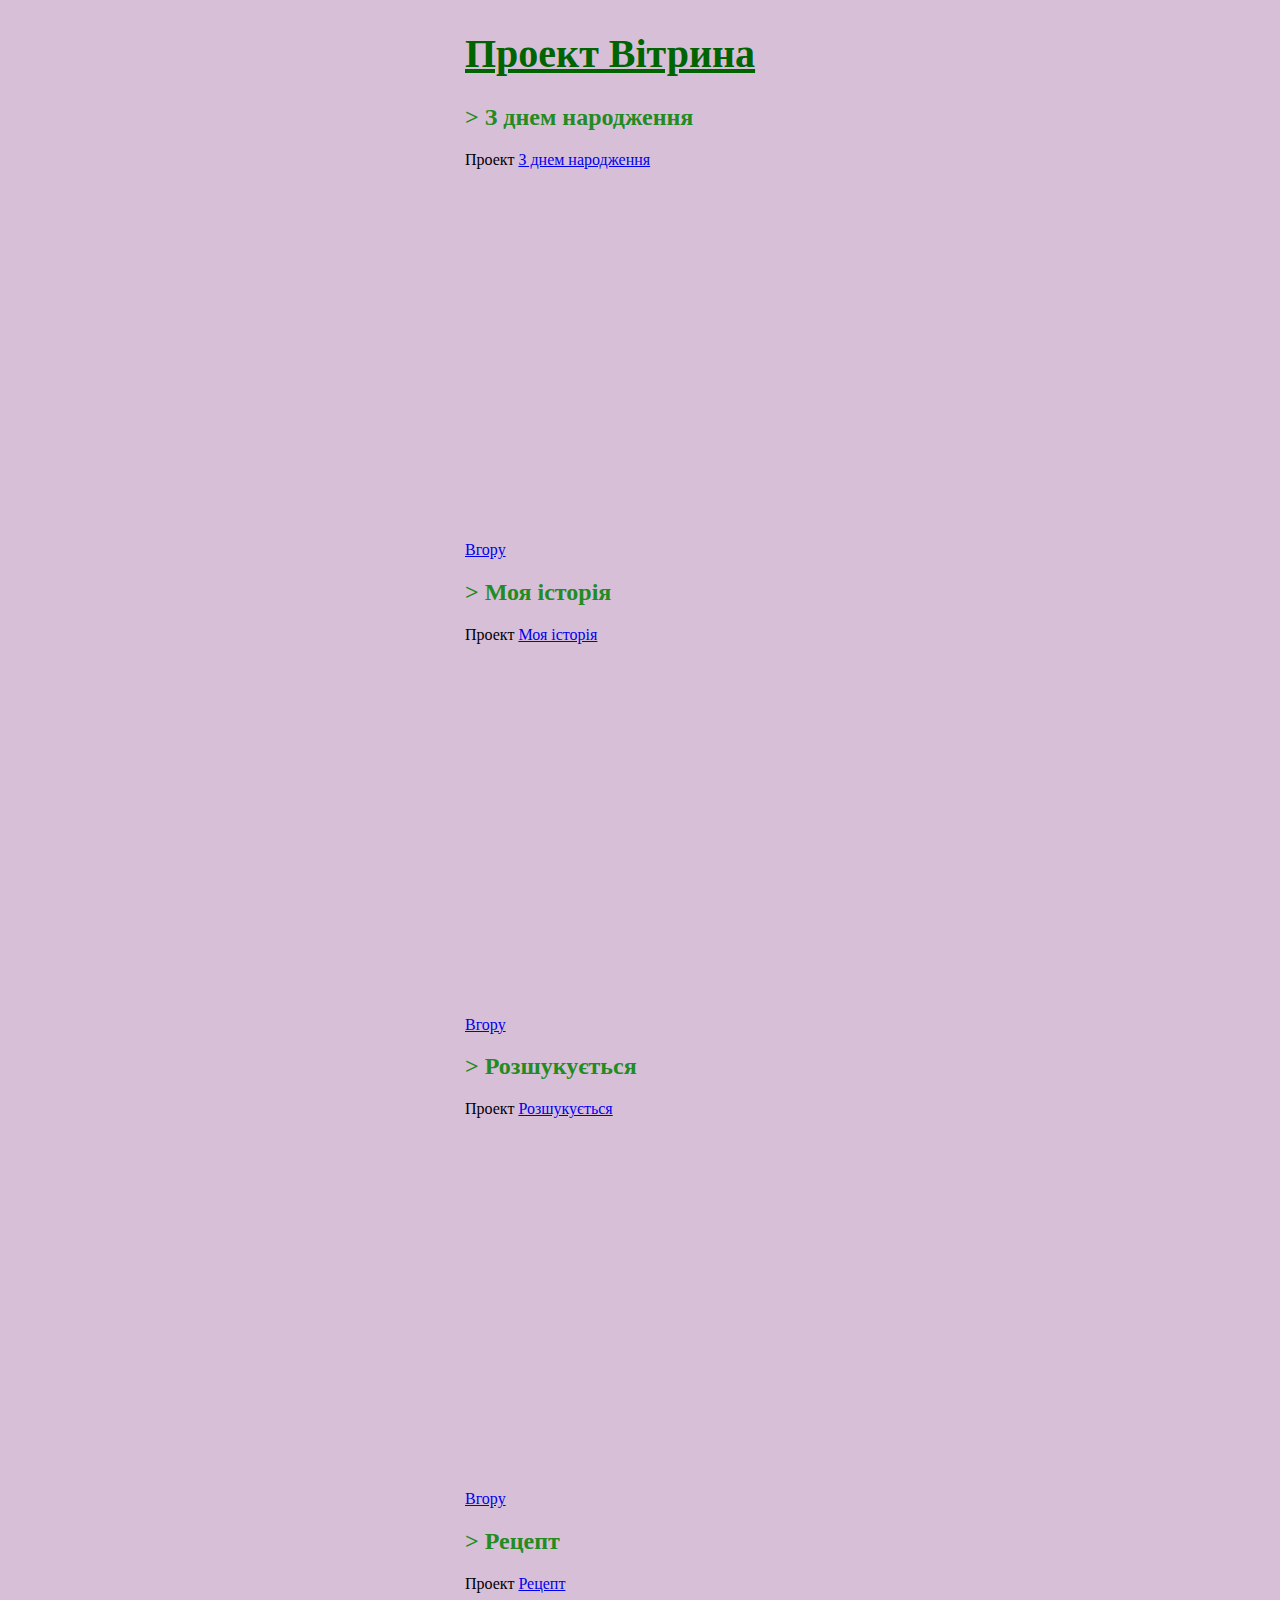
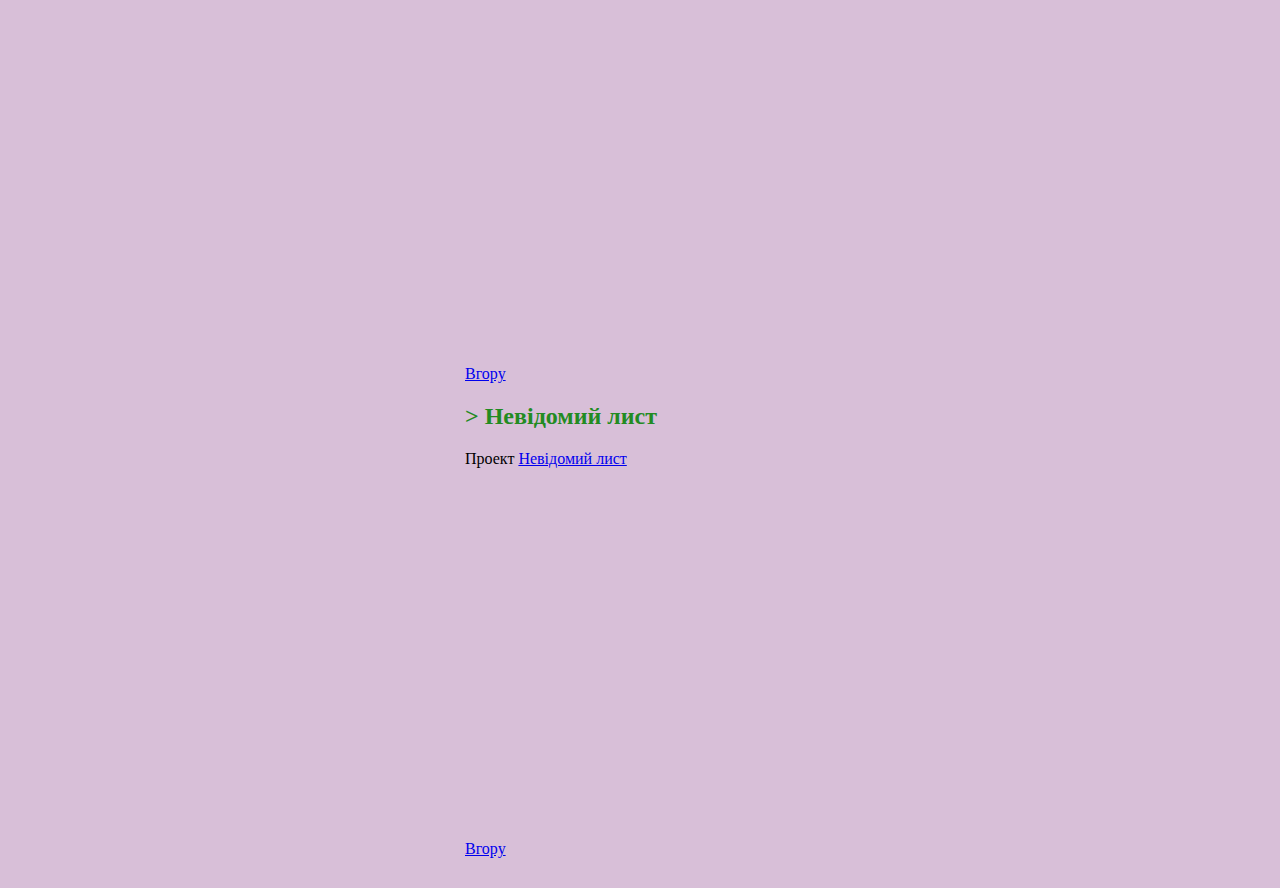
<file: index.html>
<html>
  
  <head>
    <link rel="stylesheet" href="style.css">
  </head>
  
  <body>
    
    <h1>Проект Вітрина</h1>
    <a href="https://trinket.io/html/83e8b85b20?runMode=autorun"></a>
    
    <h2>> З днем народження</h2>
    <p>Проект <a href="https://trinket.io/html/e996dc0380?runMode=autorun">
      З днем народження</a></p>
    <iframe src="https://trinket.io/embed/html/e996dc0380?toggleCode=true&runMode=autorun" 
      width="100%" height="356" frameborder="0" marginwidth="0" marginheight="0" allowfullscreen></iframe>
    <a href="#top">Вгору</a>

    
    <h2>> Моя історія</h2>
    <p>Проект <a href="https://trinket.io/html/6731f83be2?runMode=autorun">
      Моя історія</a></p>
    <iframe src="https://trinket.io/embed/html/6731f83be2?toggleCode=true&runMode=autorun" 
      width="100%" height="356" frameborder="0" marginwidth="0" marginheight="0" allowfullscreen></iframe>
    <a href="#top">Вгору</a>

    
    <h2>> Розшукується</h2>
    <p>Проект <a href="https://trinket.io/html/f32dde687a?runMode=autorun">
      Розшукується</a></p>
    <iframe src="https://trinket.io/embed/html/f32dde687a?toggleCode=true&runMode=autorun" 
      width="100%" height="356" frameborder="0" marginwidth="0" marginheight="0" allowfullscreen></iframe>
    <a href="#top">Вгору</a>

    
    <h2>> Рецепт</h2>
    <p>Проект <a href="https://trinket.io/html/4713dd9e27?runMode=autorun">
      Рецепт</a></p>
    <iframe src="https://trinket.io/embed/html/4713dd9e27?toggleCode=true&runMode=autorun" 
      width="100%" height="356" frameborder="0" marginwidth="0" marginheight="0" allowfullscreen></iframe>
    <a href="#top">Вгору</a>

    
    <h2>> Невідомий лист</h2>
    <p>Проект <a href="https://trinket.io/html/fa1e20675f?runMode=autorun">
      Невідомий лист</a></p>
    <iframe src="https://trinket.io/embed/html/fa1e20675f?toggleCode=true&runMode=autorun" 
      width="100%" height="356" frameborder="0" marginwidth="0" marginheight="0" allowfullscreen></iframe>
    <a href="#top">Вгору</a>

    
  </body>
  
</html>
</file>
<file: style.css>
body {
  background-color: thistle;
  font-family: Comic Sans MS;
	padding: 30px;
	max-width: 350px;
	margin: auto;
}
h1{
  font-size: 30pt;
  color: darkgreen;
  text-decoration: underline
}
h2{
  font-size: 18pt;
  color: forestgreen;
}
</file>
